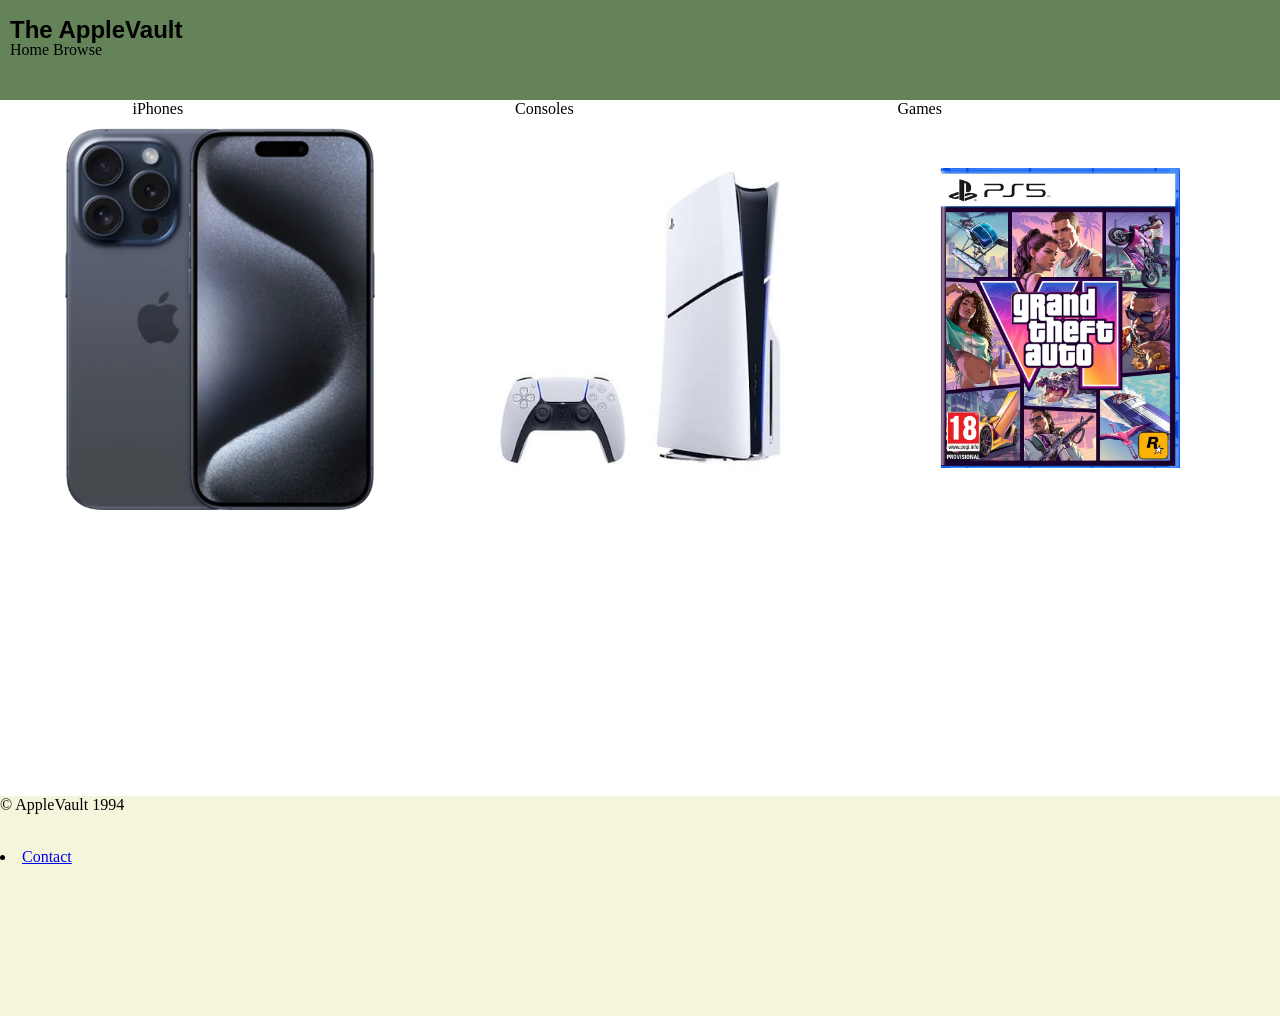
<file: workshops/Workshop-1/index.html>
<!DOCTYPE html>
<html lang="en">
<head>
    <meta charset="UTF-8">
    <meta name="viewport" content="width=device-width, initial-scale=1.0">
    <title>webdev</title>
    <link rel=stylesheet href=style.css>
</head>
<body>
    
    <nav>
    <div class ="header">
    <h1>The AppleVault</h1>
    <a  href="https://youtube.com">Home</a>
    <a href="https://google.com">Browse</a>
    </div>

    </nav>
    <div id="middenstuk">
        
        <div class = "productenmenu">
            <div class="entry"><a href= "iphones.html">iPhones</a></div>
            <div class="entry"><a href= "consoles.html">Consoles</a></div>
            <div class="entry"><a href= "games.html">Games</a></div>
        </div>
        <div id="images">
           <a href="iphones.html"> <img src="detail/images/iphone15.jpg" alt="Iphones"> </a>
            <img src="detail/images/ps5.png" alt="console">
            <img src="detail/images/gta6.png" alt="games">
        </div>
    </div>
    <div id="onderstuk">

    <footer>
        <p>&copy; AppleVault 1994</p>
    <br>
    <li><a href= "contact.html">Contact</a></li>
    </footer>
    </div>
</body>
</html>
</file>
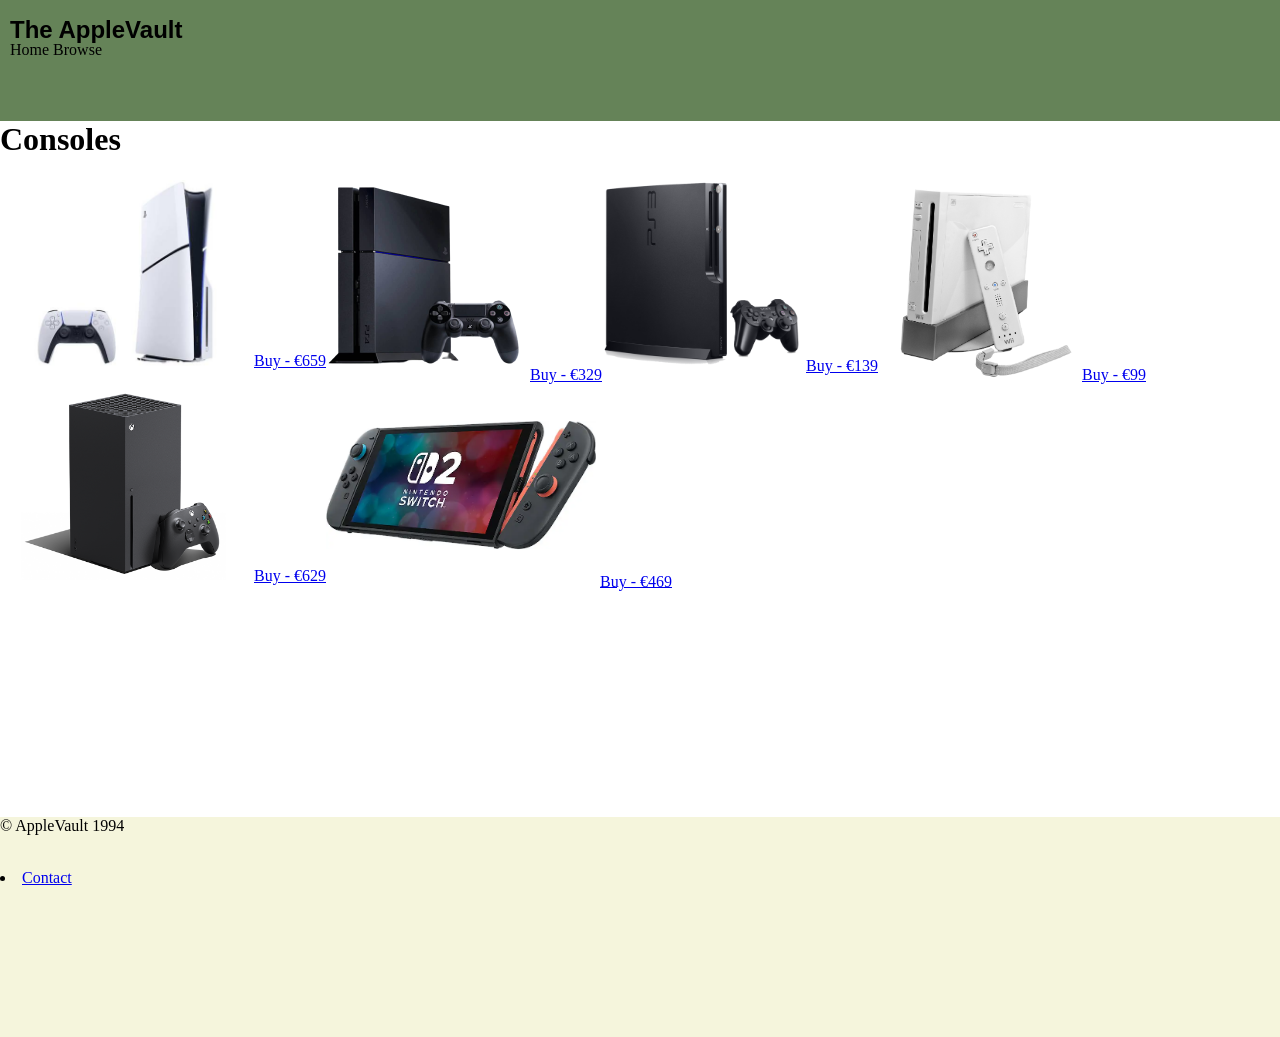
<file: workshops/Workshop-1/consoles.html>
<!DOCTYPE html>
<html lang="en">
<head>
    <meta charset="UTF-8">
    <meta name="viewport" content="width=device-width, initial-scale=1.0">
    <title>Document</title>
    <link rel=stylesheet href="style.css">
</head>
<body>    
  <nav>
    <div class ="header">
    <h1>The AppleVault</h1>
    <a  href="index.html">Home</a>
    <a href="">Browse</a>
    </div>
    </nav>
  <div id="middenstuk">
   <h1>Consoles </h1>

  <div class="naastelkaar">
 
    <div class="ps5">
        <img src="detail/images/ps5.png" alt="" width="250px">
        <a href="detail/ps5.html">Buy - €659</a>
    </div>
     <div class="ps4">
        <img src="detail/images/ps4.png" alt="" width="200px">
        <a href="detail/ps4.html">Buy - €329</a>
    </div>
     <div class="ps3">
        <img src="detail/images/ps3.png" alt="" width="200px">
        <a href="detail/ps3.html">Buy - €139</a>
    </div>
     <div class="wii">
        <img src="detail/images/wii.png" alt="" width="200px">
        <a href="detail/wii.html">Buy - €99</a>
    </div>
     <div class="xboxseriesx">
        <img src="detail/images/xboxseriesx.png" alt="" width="250px">
        <a href="detail/xbox.html">Buy - €629</a>
    </div>
     <div class="nintendo2">
        <img src="detail/images/nintendo2.webp" alt="" width="270px">
        <a href="detail/nintendo.html">Buy - €469</a>
    </div>
    </div>
  </div>
   <div id="onderstuk">

    <footer>
        <p>&copy; AppleVault 1994</p>
    <br>
    <li><a href= "contact.html">Contact</a></li>
    </footer>
    </div>

</body>
</html>
</file>
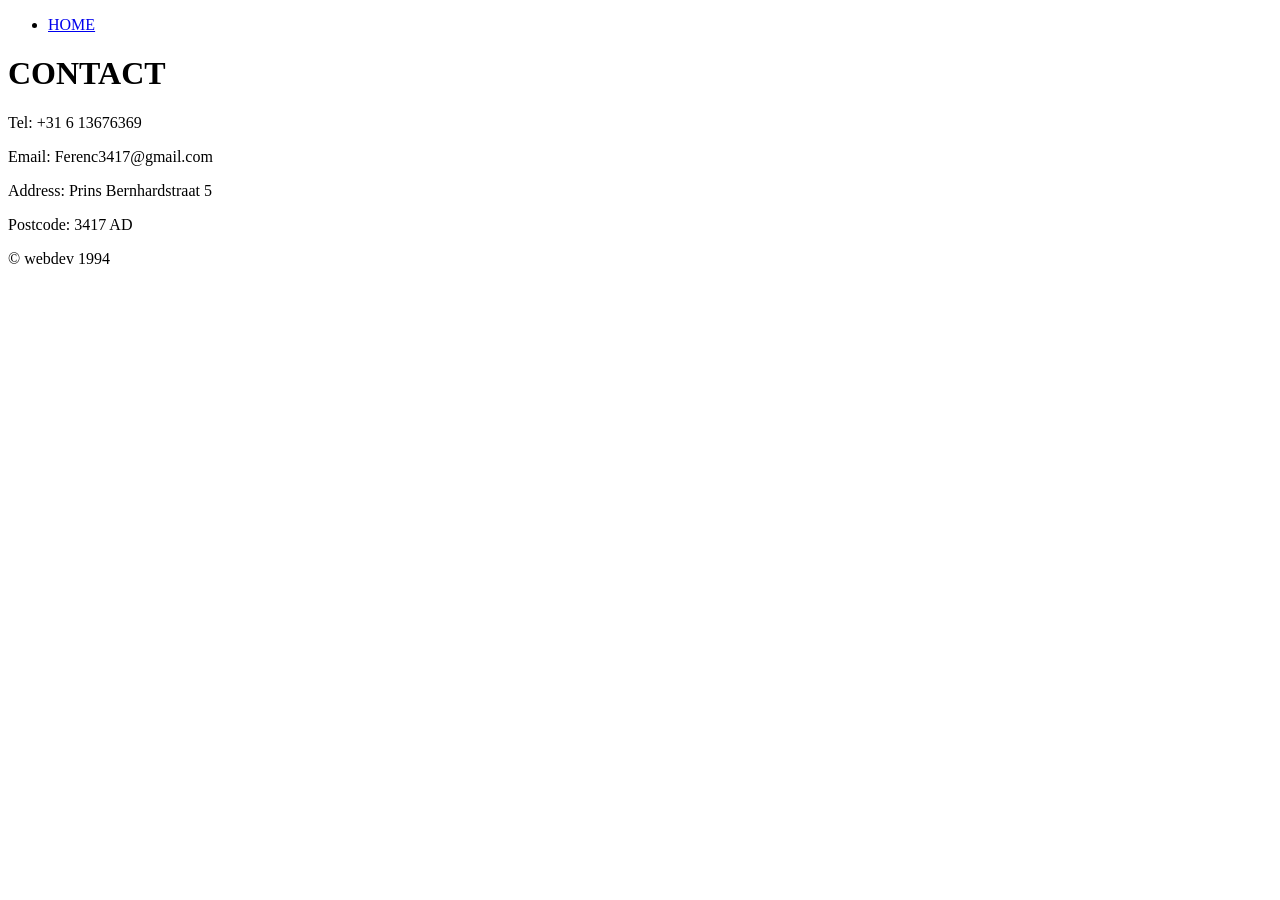
<file: workshops/Workshop-1/contact.html>
<!DOCTYPE html>
<html lang="en">
<head>
    <meta charset="UTF-8">
    <meta name="viewport" content="width=device-width, initial-scale=1.0">
    <title>Document</title>
</head>
<body>
    <ul>
        <li><a href="index.html">HOME</a></li>

    </ul>
    <h1>CONTACT</h1>
    <p>Tel: +31 6 13676369</p>
    <p>Email: Ferenc3417@gmail.com</p>
    <p>Address: Prins Bernhardstraat 5</p>
    <p>Postcode: 3417 AD</p>
    <footer>
        <p>&copy; webdev 1994</p>
    </footer>
</body>
</html>
</file>
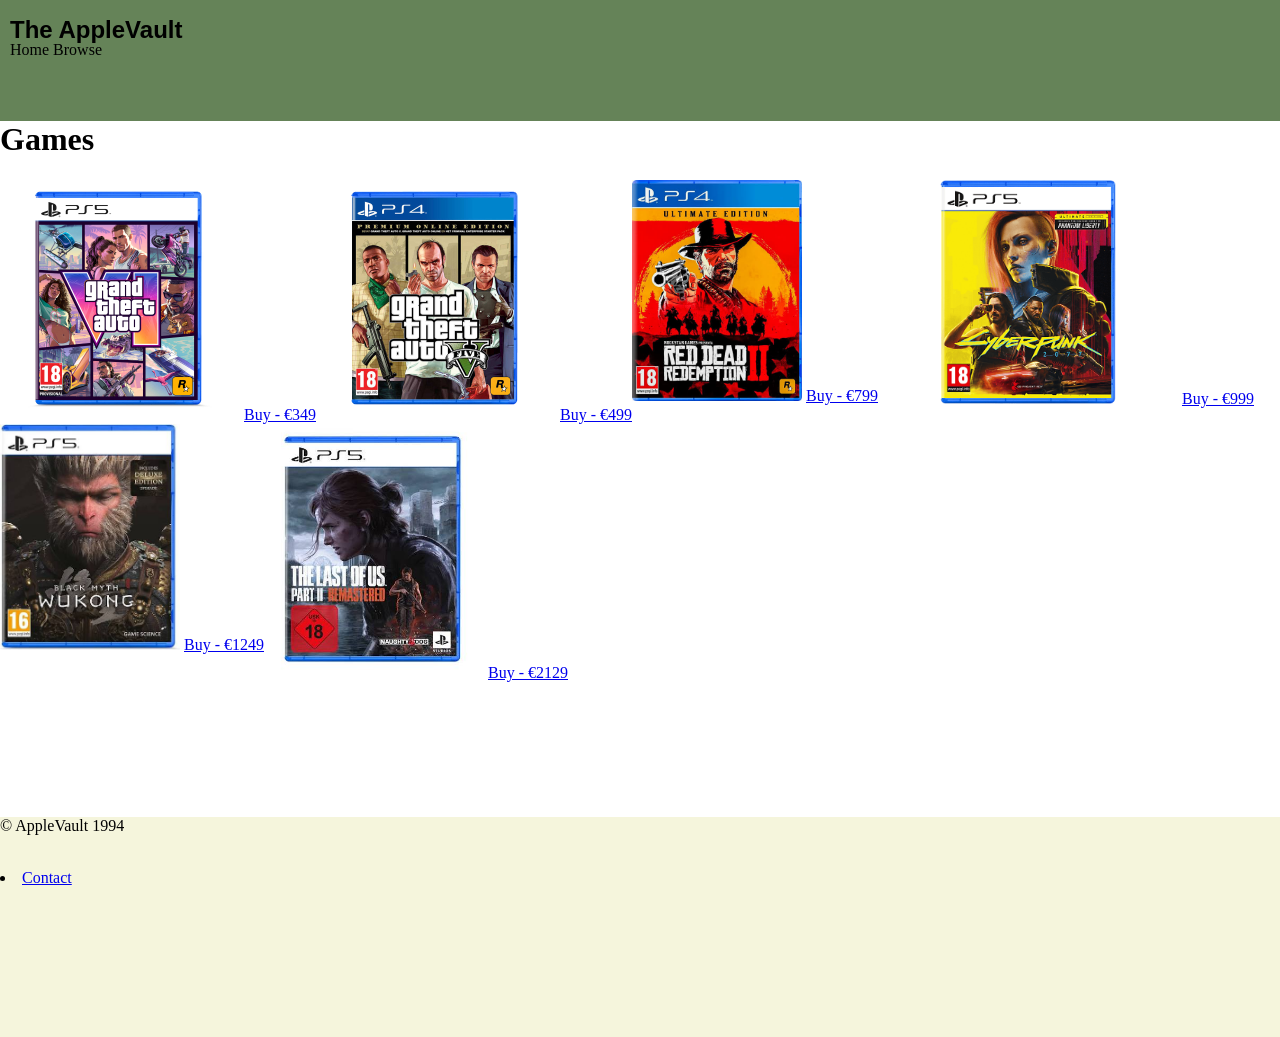
<file: workshops/Workshop-1/games.html>
<!DOCTYPE html>
<html lang="en">
<head>
    <meta charset="UTF-8">
    <meta name="viewport" content="width=device-width, initial-scale=1.0">
    <title>Document</title>
    <link rel=stylesheet href="style.css">
</head>
<body>    
  <nav>
    <div class ="header">
    <h1>The AppleVault</h1>
    <a  href="index.html">Home</a>
    <a href="">Browse</a>
    </div>
    </nav>
  <div id="middenstuk">
   <h1>Games </h1>

  <div class="naastelkaar">
 
    <div class="Grand Theft Auto VI">
        <img src="detail/images/gtavi.png" alt="" width="240px">
        <a href="detail/gtavi.html">Buy - €349</a>
    </div>
     <div class="Grand Theft Auto V">
        <img src="detail/images/gtav.png" alt="" width="240px">
        <a href="detail/gtav.html">Buy - €499</a>
    </div>
     <div class="Red Dead Redemption II">
        <img src="detail/images/rdr2.png" alt="" width="170px">
        <a href="detail/rdr2.html">Buy - €799</a>
    </div>
     <div class="cyberpunk 2077">
        <img src="detail/images/cyberpunk.png" alt="" width="300px">
        <a href="detail/cyberpunk.html">Buy - €999</a>
    </div>
     <div class="Black Myth Wukong">
        <img src="detail/images/blackmyth.jpg" alt="" width="180px">
        <a href="detail/blackmyth.html">Buy - €1249</a>
    </div>
     <div class="The Last Of Us Part 2">
        <img src="detail/images/tlou2.jpg" alt="" width="220px">
        <a href="detail/tlou2.html">Buy - €2129</a>
    </div>
    </div>
  </div>
   <div id="onderstuk">

    <footer>
        <p>&copy; AppleVault 1994</p>
    <br>
    <li><a href= "contact.html">Contact</a></li>
    </footer>
    </div>

</body>
</html>
</file>
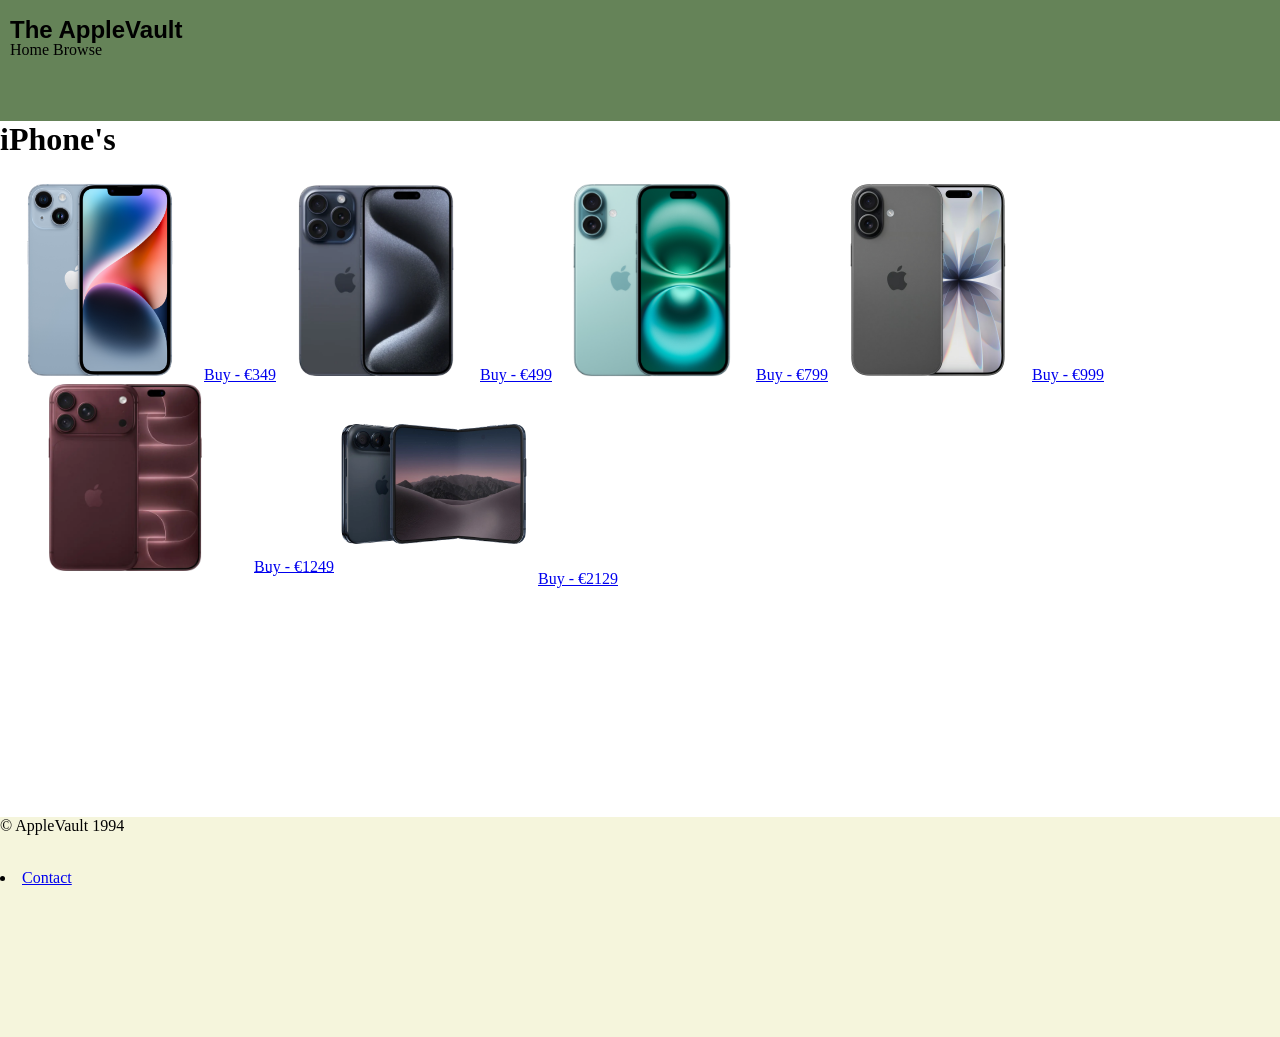
<file: workshops/Workshop-1/iPhones.html>
<!DOCTYPE html>
<html lang="en">
<head>
    <meta charset="UTF-8">
    <meta name="viewport" content="width=device-width, initial-scale=1.0">
    <title>Document</title>
    <link rel=stylesheet href="style.css">
</head>
<body>    
  <nav>
    <div class ="header">
    <h1>The AppleVault</h1>
    <a  href="index.html">Home</a>
    <a href="">Browse</a>
    </div>
    </nav>
  <div id="middenstuk">
   <h1>iPhone's </h1>

  <div class="naastelkaar">
 
    <div class="iphone14">
        <img src="detail/images/iphone14.jpg" alt="" width="200px">
        <a href="detail/iphone14.html">Buy - €349</a>
    </div>
     <div class="iphone15">
        <img src="detail/images/iphone15.jpg" alt="" width="200px">
        <a href="detail/iphone15.html">Buy - €499</a>
    </div>
     <div class="iphone16">
        <img src="detail/images/iphone16.jpg" alt="" width="200px">
        <a href="detail/iphone16.html">Buy - €799</a>
    </div>
     <div class="iphone17">
        <img src="detail/images/iphone17.jpg" alt="" width="200px">
        <a href="detail/iphone17.html">Buy - €999</a>
    </div>
     <div class="iphone18">
        <img src="detail/images/iphone18.jpg" alt="" width="250px">
        <a href="detail/iphone18.html">Buy - €1249</a>
    </div>
     <div class="iphoneduo">
        <img src="detail/images/iphoneduo.jpg" alt="" width="200px">
        <a href="detail/iphoneduo.html">Buy - €2129</a>
    </div>
    </div>
  </div>
   <div id="onderstuk">

    <footer>
        <p>&copy; AppleVault 1994</p>
    <br>
    <li><a href= "contact.html">Contact</a></li>
    </footer>
    </div>

</body>
</html>
</file>
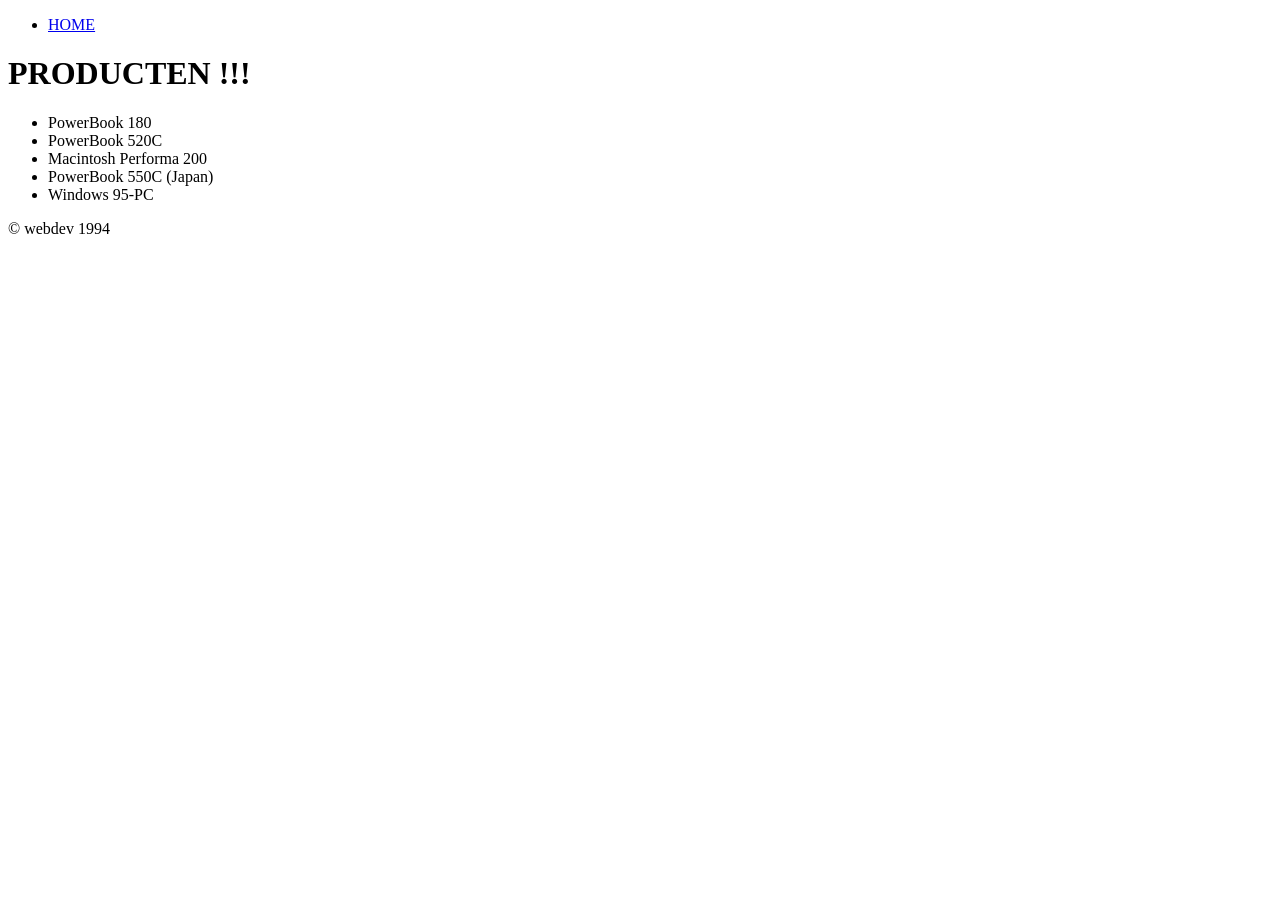
<file: workshops/Workshop-1/producten.html>
<!DOCTYPE html>
<html lang="en">
<head>
    <meta charset="UTF-8">
    <meta name="viewport" content="width=device-width, initial-scale=1.0">
    <title>Document</title>
</head>
<body>
    <ul>
        <li><a href="index.html">HOME</a></li>
    </ul>
    <h1>PRODUCTEN !!!</h1>
    <ul>
        <li>PowerBook 180</li>
        <li>PowerBook 520C</li>
        <li>Macintosh Performa 200</li>
        <li>PowerBook 550C (Japan)</li>
        <li>Windows 95-PC</li>
    </ul>
    <footer>
        <p>&copy; webdev 1994</p>
    </footer>
</body>
</html>
</file>
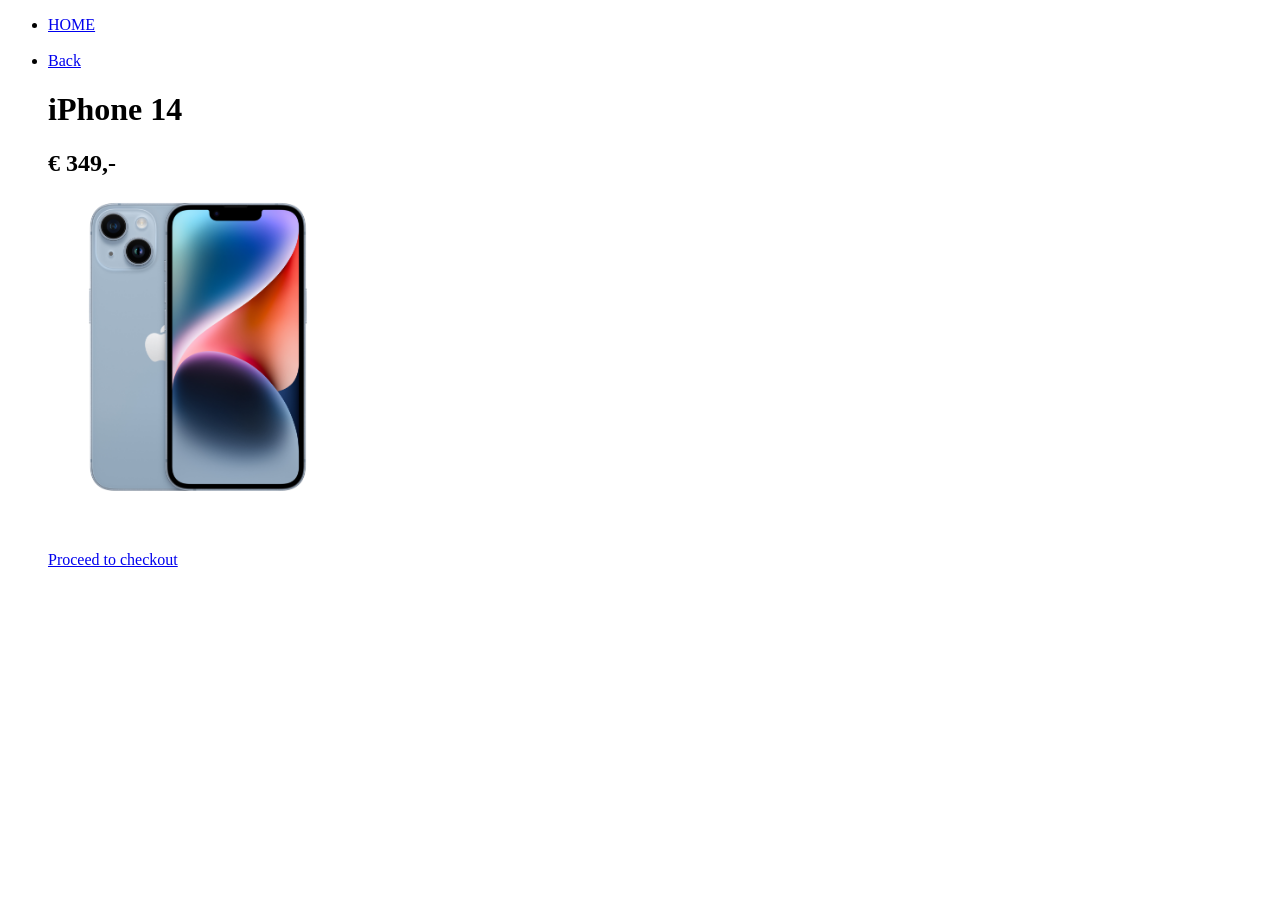
<file: workshops/Workshop-1/detail/iphone14.html>
<!DOCTYPE html>
<html lang="en">
<head>
    <meta charset="UTF-8">
    <meta name="viewport" content="width=device-width, initial-scale=1.0">
    <title>Document</title>
</head>
<body>
    <ul>
    <li><a href="../index.php">HOME</a></li>
    <br>
    <li><a href="../iphones.php">Back</a></li> 
    

    <h1>iPhone 14</h1>
    <h2>&euro; 349,-</h2>
    <img src="images/iphone14.jpg" alt="image not found" width="300">
  </ul>
  <br>
    <ul><a href="checkout/iphone14.php">Proceed to checkout</a>
  </ul>

    
</body>
</html>
</file>
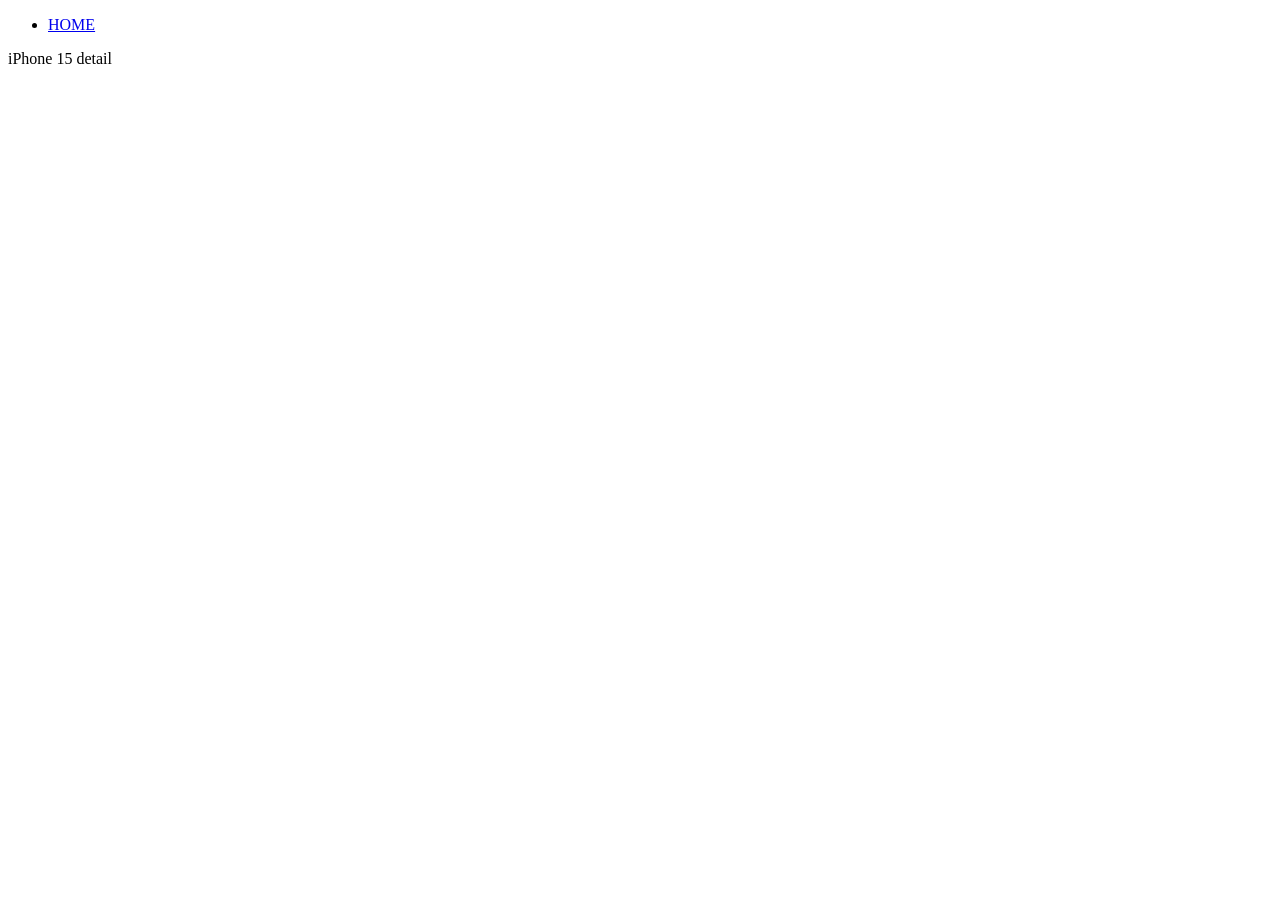
<file: workshops/Workshop-1/detail/iphone15.html>
<!DOCTYPE html>
<html lang="en">
<head>
    <meta charset="UTF-8">
    <meta name="viewport" content="width=device-width, initial-scale=1.0">
    <title>Document</title>
</head>
<body>
    <ul>
    <li><a href="index.php">HOME</a></li>
    </ul>
    <a>iPhone 15 detail</a>
</body>
</html>
</file>
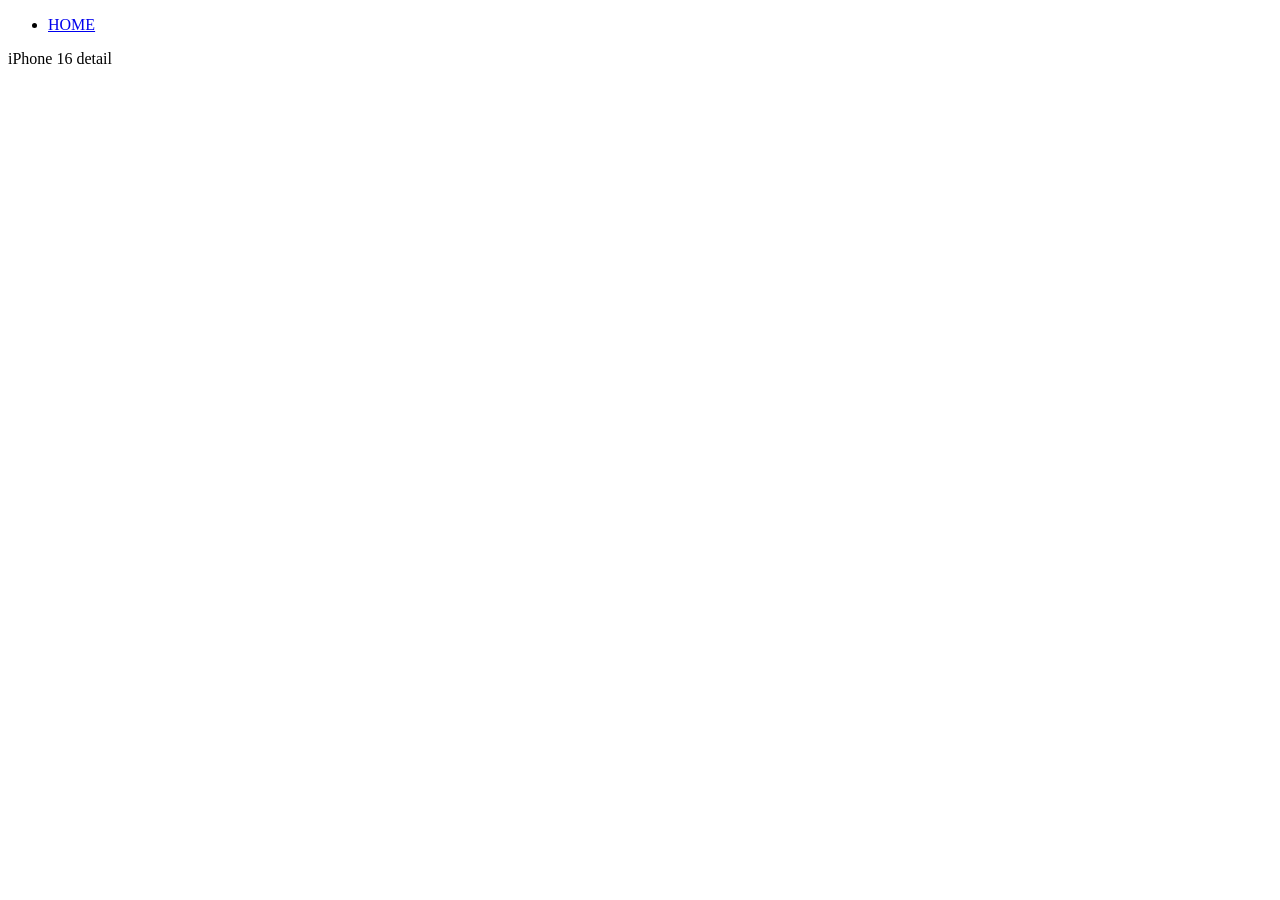
<file: workshops/Workshop-1/detail/iphone16.html>
<!DOCTYPE html>
<html lang="en">
<head>
    <meta charset="UTF-8">
    <meta name="viewport" content="width=device-width, initial-scale=1.0">
    <title>Document</title>
</head>
<body>
    <ul>
    <li><a href="index.php">HOME</a></li>
    </ul>
    <a>iPhone 16 detail</a>
</body>
</html>
</file>
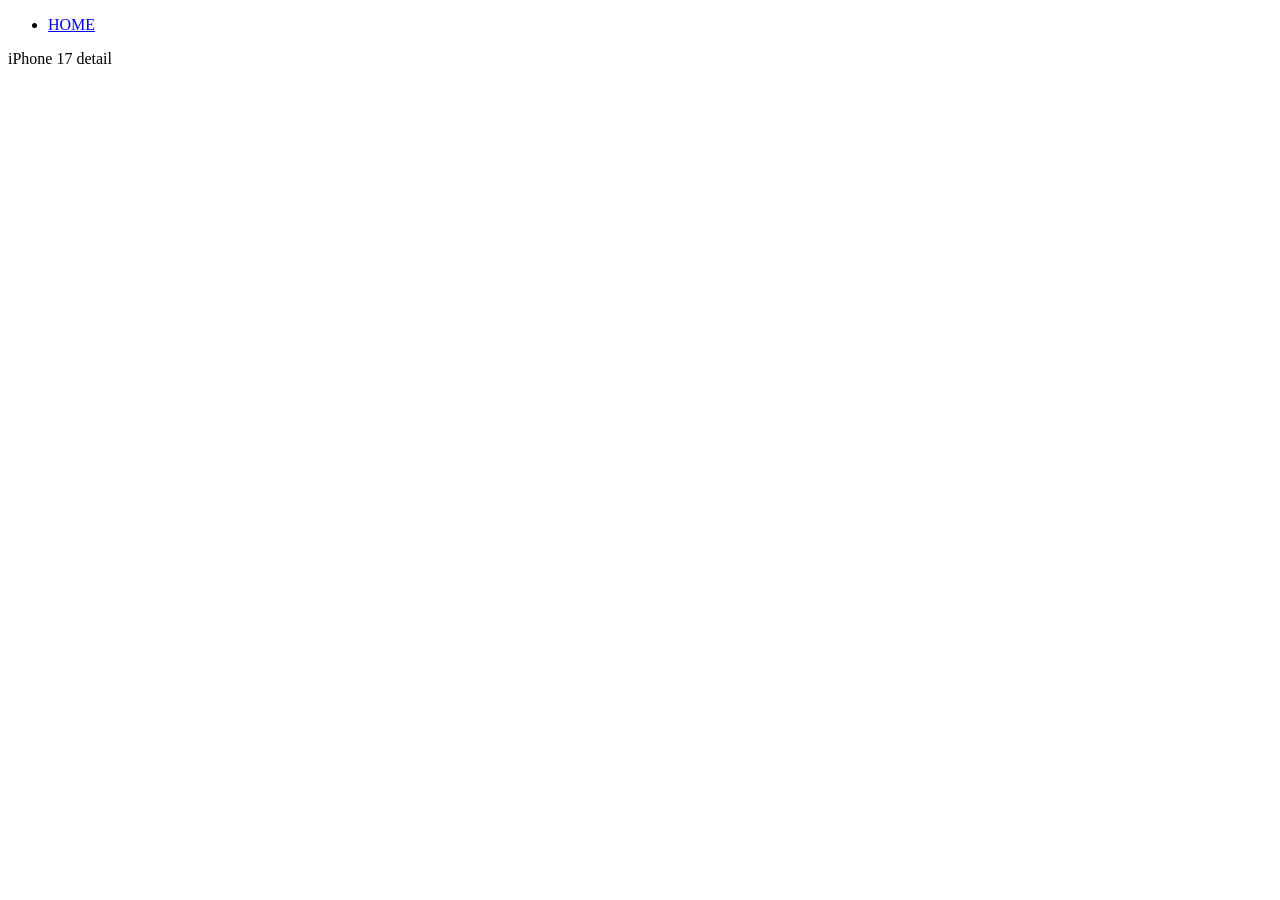
<file: workshops/Workshop-1/detail/iphone17.html>
<!DOCTYPE html>
<html lang="en">
<head>
    <meta charset="UTF-8">
    <meta name="viewport" content="width=device-width, initial-scale=1.0">
    <title>Document</title>
</head>
<body>
    <ul>
    <li><a href="index.php">HOME</a></li>
    </ul>
    <a>iPhone 17 detail</a>
</body>
</html>
</file>
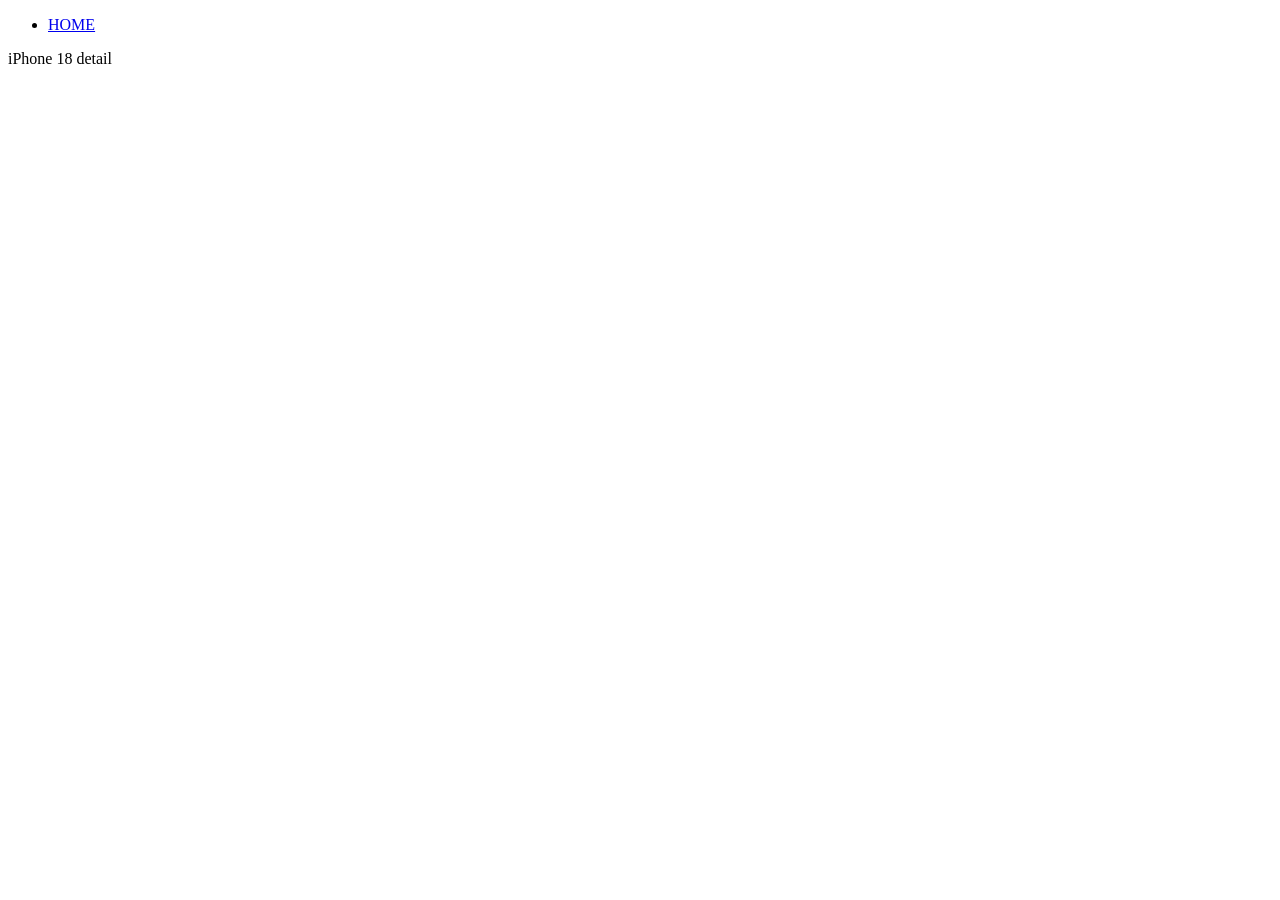
<file: workshops/Workshop-1/detail/iphone18.html>
<!DOCTYPE html>
<html lang="en">
<head>
    <meta charset="UTF-8">
    <meta name="viewport" content="width=device-width, initial-scale=1.0">
    <title>Document</title>
</head>
<body>
    <ul>
    <li><a href="index.php">HOME</a></li>
    </ul>
    <a>iPhone 18 detail</a>
</body>
</html>
</file>
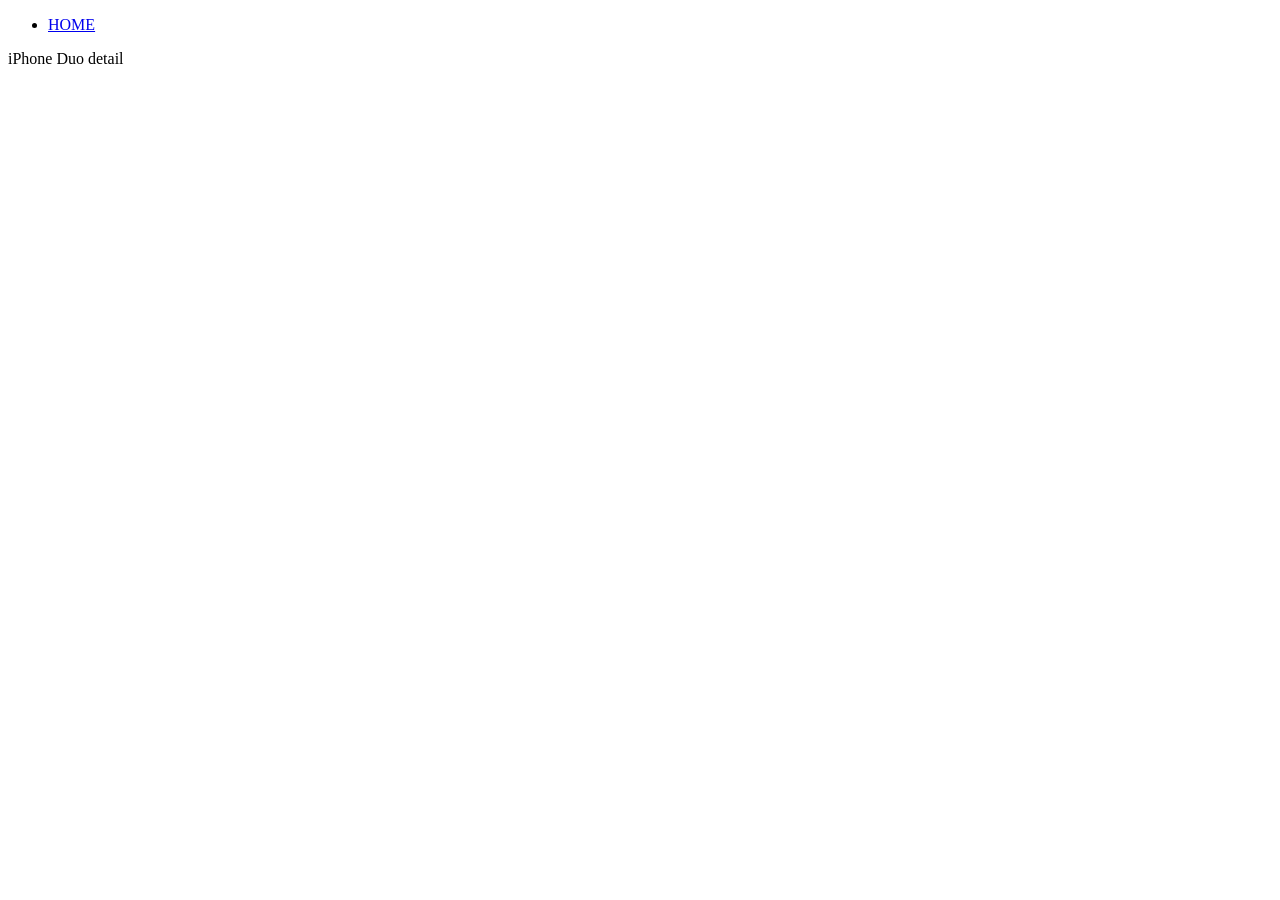
<file: workshops/Workshop-1/detail/iphoneduo.html>
<!DOCTYPE html>
<html lang="en">
<head>
    <meta charset="UTF-8">
    <meta name="viewport" content="width=device-width, initial-scale=1.0">
    <title>Document</title>
</head>
<body>
    <ul>
    <li><a href="index.php">HOME</a></li>
    </ul>
    <a>iPhone Duo detail</a>
</body>
</html>
</file>
<file: workshops/Workshop-1/style.css>
body {
    background-color: #658358;
    color: rgb(0, 0, 0);
    margin: 0;
    padding: 0;
}
nav div {
    margin-left: 10px;
}
nav {
    height: 70px;
    background-color: #658358;
}
nav a {
    color: rgb(0, 0, 0);
    font-style:georgia;
    text-decoration: none;
}
nav h1 {
    color: rgb(0, 0, 0);
    font-style:georgia;
    font-family: Arial, Helvetica, sans-serif;
}
nav a:hover {
    color: rgb(185, 185, 185);
}
.header{
    line-height: 0;
    margin-top: 30px;
}
.productenmenu{
    display:flex;
    flex-wrap: wrap;
    justify-content: space-evenly;
    align-items: left;

}
.productenmenu a {
    text-decoration: none;
    color: rgb(0, 0, 0);
    
}
.productenmenu:hover {
    color: rgb(0, 0, 0);
}

.entry{
    width: 200px;
    height: 5;
    justify-content: center;
    margin-right: 50px
}
.naastelkaar{
    display:flex;
    flex-wrap: wrap;
}

.iphone14{
    color: rgb(0, 0, 0)
}
#middenstuk{
    background-color: rgb(255, 255, 255);
    height: 700px;
}
#onderstuk{
    height: 220px;
    margin-top: -20px;
    background-color: beige;
}
/* #images{
    width: 100px;
} */
#images img {
    height: 400px;
    width: 400px;
    object-fit: contain;

}
#images{
    flex-wrap: wrap;
    display: flex;
    justify-content: space-evenly;
}
a {}
</file>
